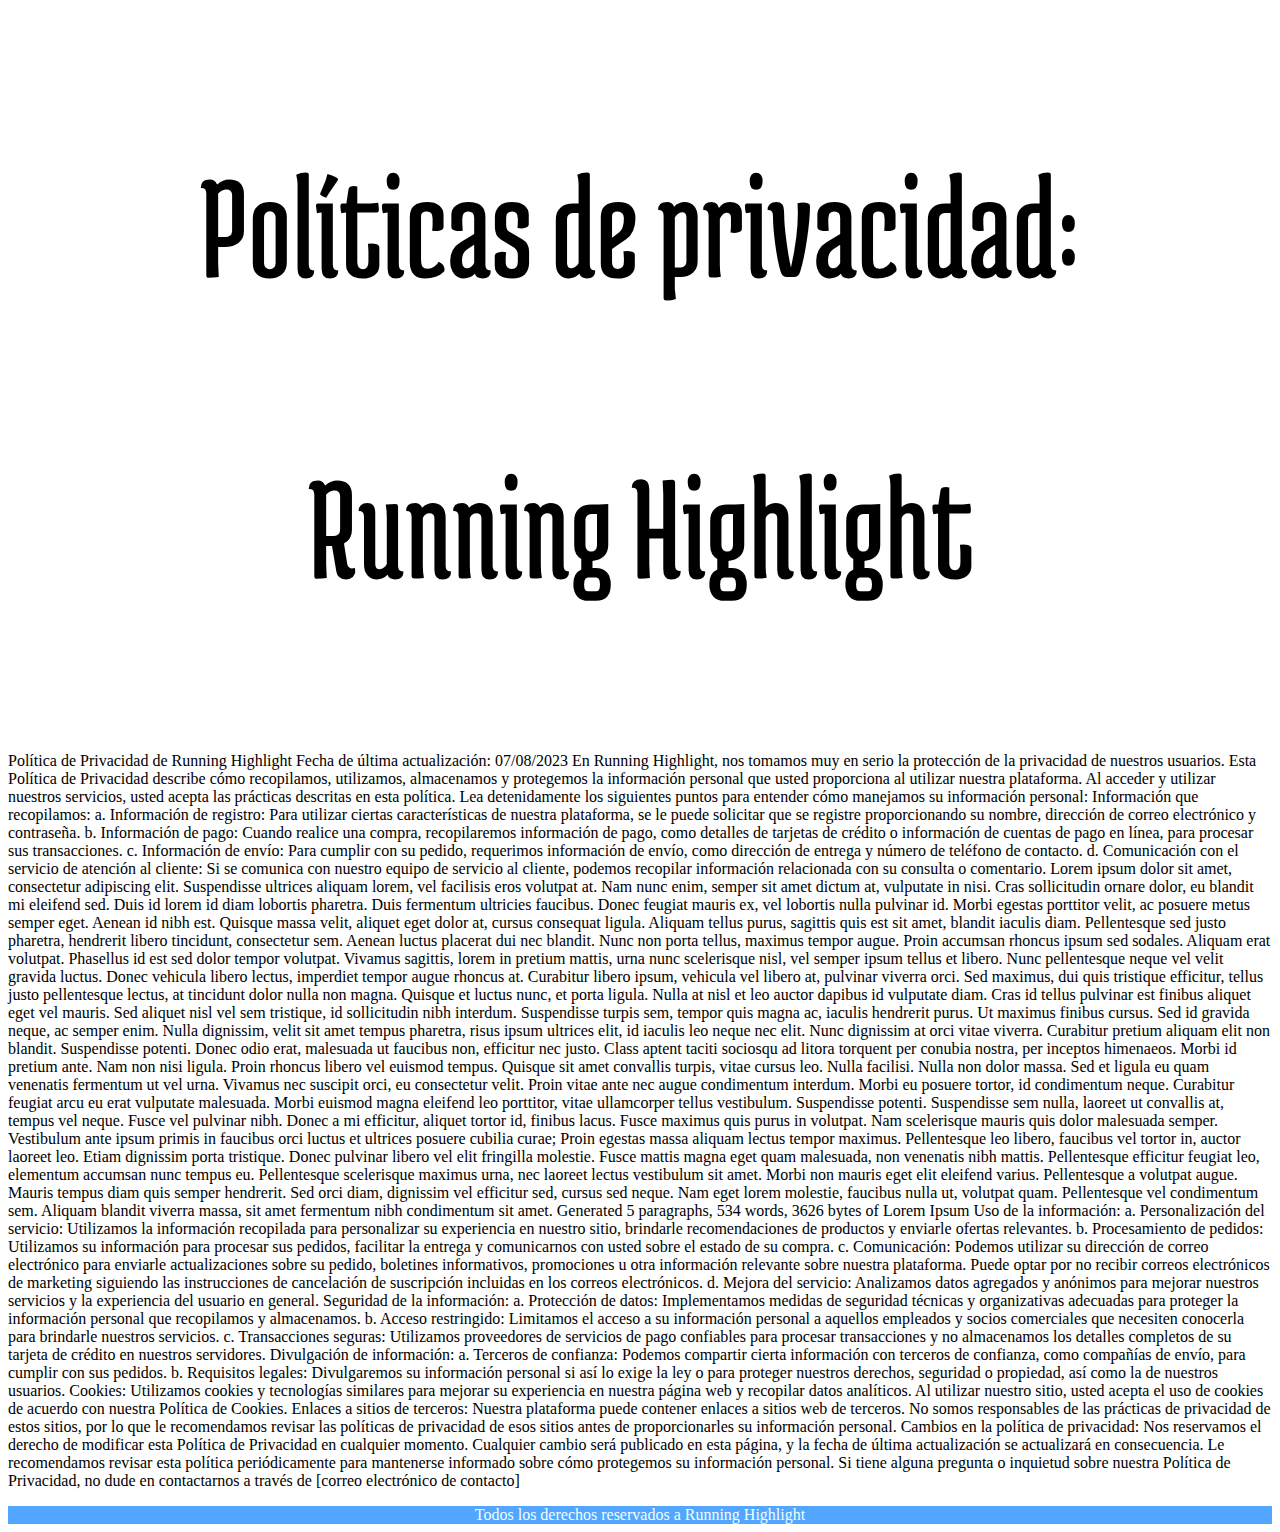
<file: politica.html>
<!DOCTYPE html>
<html lang="en">
<head>
    <meta charset="UTF-8">
    <meta name="viewport" content="width=device-width, initial-scale=1.0">
    <title>politica></politica></title>
    <link rel="stylesheet" href="style.css">
    <link href="https://cdn.jsdelivr.net/npm/bootstrap@5.3.1/dist/css/bootstrap.min.css" rel="stylesheet" integrity="sha384-4bw+/aepP/YC94hEpVNVgiZdgIC5+VKNBQNGCHeKRQN+PtmoHDEXuppvnDJzQIu9" crossorigin="anonymous">
    <style>
        @import url('https://fonts.googleapis.com/css2?family=Medula+One&display=swap');
      </style>
      
</head>
<body>
    <header>
<div class="container-xx">
    <div class="banner">
       <center> <p>
       Políticas de privacidad:
    </p></center>
    <center> <p>
       Running Highlight
     </p></center>
</div>
</div>
</header>
    <main>
        <div class="container">
<p>

    Política de Privacidad de Running Highlight
Fecha de última actualización: 07/08/2023

En Running Highlight, nos tomamos muy en serio la protección de la privacidad de nuestros usuarios. Esta Política de Privacidad describe cómo recopilamos, utilizamos, almacenamos y protegemos la información personal que usted proporciona al utilizar nuestra plataforma. Al acceder y utilizar nuestros servicios, usted acepta las prácticas descritas en esta política. Lea detenidamente los siguientes puntos para entender cómo manejamos su información personal:

Información que recopilamos:
a. Información de registro: Para utilizar ciertas características de nuestra plataforma, se le puede solicitar que se registre proporcionando su nombre, dirección de correo electrónico y contraseña.
b. Información de pago: Cuando realice una compra, recopilaremos información de pago, como detalles de tarjetas de crédito o información de cuentas de pago en línea, para procesar sus transacciones.
c. Información de envío: Para cumplir con su pedido, requerimos información de envío, como dirección de entrega y número de teléfono de contacto.
d. Comunicación con el servicio de atención al cliente: Si se comunica con nuestro equipo de servicio al cliente, podemos recopilar información relacionada con su consulta o comentario.
Lorem ipsum dolor sit amet, consectetur adipiscing elit. Suspendisse ultrices aliquam lorem, vel facilisis eros volutpat at. Nam nunc enim, semper sit amet dictum at, vulputate in nisi. Cras sollicitudin ornare dolor, eu blandit mi eleifend sed. Duis id lorem id diam lobortis pharetra. Duis fermentum ultricies faucibus. Donec feugiat mauris ex, vel lobortis nulla pulvinar id. Morbi egestas porttitor velit, ac posuere metus semper eget. Aenean id nibh est. Quisque massa velit, aliquet eget dolor at, cursus consequat ligula. Aliquam tellus purus, sagittis quis est sit amet, blandit iaculis diam. Pellentesque sed justo pharetra, hendrerit libero tincidunt, consectetur sem. Aenean luctus placerat dui nec blandit.

Nunc non porta tellus, maximus tempor augue. Proin accumsan rhoncus ipsum sed sodales. Aliquam erat volutpat. Phasellus id est sed dolor tempor volutpat. Vivamus sagittis, lorem in pretium mattis, urna nunc scelerisque nisl, vel semper ipsum tellus et libero. Nunc pellentesque neque vel velit gravida luctus. Donec vehicula libero lectus, imperdiet tempor augue rhoncus at. Curabitur libero ipsum, vehicula vel libero at, pulvinar viverra orci. Sed maximus, dui quis tristique efficitur, tellus justo pellentesque lectus, at tincidunt dolor nulla non magna. Quisque et luctus nunc, et porta ligula. Nulla at nisl et leo auctor dapibus id vulputate diam. Cras id tellus pulvinar est finibus aliquet eget vel mauris. Sed aliquet nisl vel sem tristique, id sollicitudin nibh interdum.

Suspendisse turpis sem, tempor quis magna ac, iaculis hendrerit purus. Ut maximus finibus cursus. Sed id gravida neque, ac semper enim. Nulla dignissim, velit sit amet tempus pharetra, risus ipsum ultrices elit, id iaculis leo neque nec elit. Nunc dignissim at orci vitae viverra. Curabitur pretium aliquam elit non blandit. Suspendisse potenti. Donec odio erat, malesuada ut faucibus non, efficitur nec justo. Class aptent taciti sociosqu ad litora torquent per conubia nostra, per inceptos himenaeos. Morbi id pretium ante. Nam non nisi ligula. Proin rhoncus libero vel euismod tempus. Quisque sit amet convallis turpis, vitae cursus leo. Nulla facilisi. Nulla non dolor massa.

Sed et ligula eu quam venenatis fermentum ut vel urna. Vivamus nec suscipit orci, eu consectetur velit. Proin vitae ante nec augue condimentum interdum. Morbi eu posuere tortor, id condimentum neque. Curabitur feugiat arcu eu erat vulputate malesuada. Morbi euismod magna eleifend leo porttitor, vitae ullamcorper tellus vestibulum. Suspendisse potenti. Suspendisse sem nulla, laoreet ut convallis at, tempus vel neque. Fusce vel pulvinar nibh. Donec a mi efficitur, aliquet tortor id, finibus lacus. Fusce maximus quis purus in volutpat. Nam scelerisque mauris quis dolor malesuada semper. Vestibulum ante ipsum primis in faucibus orci luctus et ultrices posuere cubilia curae;

Proin egestas massa aliquam lectus tempor maximus. Pellentesque leo libero, faucibus vel tortor in, auctor laoreet leo. Etiam dignissim porta tristique. Donec pulvinar libero vel elit fringilla molestie. Fusce mattis magna eget quam malesuada, non venenatis nibh mattis. Pellentesque efficitur feugiat leo, elementum accumsan nunc tempus eu. Pellentesque scelerisque maximus urna, nec laoreet lectus vestibulum sit amet. Morbi non mauris eget elit eleifend varius. Pellentesque a volutpat augue. Mauris tempus diam quis semper hendrerit. Sed orci diam, dignissim vel efficitur sed, cursus sed neque. Nam eget lorem molestie, faucibus nulla ut, volutpat quam. Pellentesque vel condimentum sem. Aliquam blandit viverra massa, sit amet fermentum nibh condimentum sit amet.

Generated 5 paragraphs, 534 words, 3626 bytes of Lorem Ipsum
Uso de la información:
a. Personalización del servicio: Utilizamos la información recopilada para personalizar su experiencia en nuestro sitio, brindarle recomendaciones de productos y enviarle ofertas relevantes.
b. Procesamiento de pedidos: Utilizamos su información para procesar sus pedidos, facilitar la entrega y comunicarnos con usted sobre el estado de su compra.
c. Comunicación: Podemos utilizar su dirección de correo electrónico para enviarle actualizaciones sobre su pedido, boletines informativos, promociones u otra información relevante sobre nuestra plataforma. Puede optar por no recibir correos electrónicos de marketing siguiendo las instrucciones de cancelación de suscripción incluidas en los correos electrónicos.
d. Mejora del servicio: Analizamos datos agregados y anónimos para mejorar nuestros servicios y la experiencia del usuario en general.

Seguridad de la información:
a. Protección de datos: Implementamos medidas de seguridad técnicas y organizativas adecuadas para proteger la información personal que recopilamos y almacenamos.
b. Acceso restringido: Limitamos el acceso a su información personal a aquellos empleados y socios comerciales que necesiten conocerla para brindarle nuestros servicios.
c. Transacciones seguras: Utilizamos proveedores de servicios de pago confiables para procesar transacciones y no almacenamos los detalles completos de su tarjeta de crédito en nuestros servidores.

Divulgación de información:
a. Terceros de confianza: Podemos compartir cierta información con terceros de confianza, como compañías de envío, para cumplir con sus pedidos.
b. Requisitos legales: Divulgaremos su información personal si así lo exige la ley o para proteger nuestros derechos, seguridad o propiedad, así como la de nuestros usuarios.

Cookies:
Utilizamos cookies y tecnologías similares para mejorar su experiencia en nuestra página web y recopilar datos analíticos. Al utilizar nuestro sitio, usted acepta el uso de cookies de acuerdo con nuestra Política de Cookies.

Enlaces a sitios de terceros:
Nuestra plataforma puede contener enlaces a sitios web de terceros. No somos responsables de las prácticas de privacidad de estos sitios, por lo que le recomendamos revisar las políticas de privacidad de esos sitios antes de proporcionarles su información personal.

Cambios en la política de privacidad:
Nos reservamos el derecho de modificar esta Política de Privacidad en cualquier momento. Cualquier cambio será publicado en esta página, y la fecha de última actualización se actualizará en consecuencia. Le recomendamos revisar esta política periódicamente para mantenerse informado sobre cómo protegemos su información personal.

Si tiene alguna pregunta o inquietud sobre nuestra Política de Privacidad, no dude en contactarnos a través de [correo electrónico de contacto]
</p>
</div>
</main>
    <footer>
        <center>
            Todos los derechos reservados a Running Highlight
          </center>
    </footer>

</body>
</html>
</file>
<file: style.css>
@import url('https://fonts.googleapis.com/css2?family=Medula+One&display=swap');

@import url('https://fonts.googleapis.com/css2?family=Open+Sans:wght@800&display=swap');

.banner{
    font-family: 'Medula One', cursive;;
font-size: 150px ;
}


.open{
    font-family:'Open Sans', sans-serif;
}

.imagen-estilizada{
    border-radius: 50%;
    width: 7cm;
    height: 7cm;
}
.col{
    font-size: 20px;
   
}
.nosotros{ 
    font-size: 20px;
    text-align: center;
  }


  @media (max-width: 768px) {
    .nosotros {
      font-size: 16px;
    }
  }
  .contenedor {
    margin: 20px; 
  }

  .elemento {
    padding: 10px; 


}
.encabezado{
font-size: 59px;
font-family: 'Open Sans', sans-serif;;

}
.productos {
  display: flex;
  flex-wrap: wrap;
  justify-content: space-between;
  max-width: 1200px;
  margin: 0 auto;
  padding: 10px;
}

.producto {
  flex: 0 0 calc(33.33% - 20px); 
  margin-bottom: 20px;
  padding: 2px;
  border: 1px solid #ddd;
  border-radius: 5px;
  text-align: center;
}

.producto img {
  max-width: 100%;
  height: auto;
}

.producto h3 {
  margin-top: 10px;
}

.producto p {
  font-size: 14px;
}

.producto span {
  font-weight: bold;
  color: #ffffff;
}
.catalogo {
  display: grid;
  grid-template-columns: repeat(auto-fit, minmax(200px, 1fr)); 
  gap: 20px;
  max-width: 1200px;
  margin: 0 auto;
  padding: 60px;
}

.producto {
  padding: 50px;
  border: 1px solid #ddd;
  border-radius: 5px;
  text-align: center;
}

.producto img {
  max-width: 100%;
  height: auto;
}

.producto h3 {
  margin-top: 10px;
}

.producto p {
  font-size: 14px;
}

.producto span {
  font-weight: bold;
  color: #007bff;
}
.imagen-producto{
  background-color: blue;
  height: 5cm;
  height: 7cm;
}
.secuencia-container {
  display: flex;
  justify-content: center;
}

.producto {
  margin: 10px;
  cursor: pointer;
}

.producto img {
  width: 200px;
  height: 250px;
  border: 1px solid #ddd;
  border-radius: 5px;
}

.detalle-producto {
  display: none;
  text-align: center;
  margin-top: 20px;
}

.detalle-producto h2 {
  margin-bottom: 10px;
}

.detalle-producto p {
  font-size: 14px;
}

.detalle-producto span {
  font-weight: bold;
  color: #007bff;
}
.logo img{
  width: 80px;
  height: 100px;
  border: 1px solid #ddd;
  border-radius: 5px;
}
.lezhin img{
  width: 5cm;
  height: 5cm;
}
.bili img {
   width: 5cm;
height: 5cm;
background-color: aqua;
}
.marvel img{
  width: 10cm;
  height: 5cm;
}
.contantofont{
  font-size: 50px;
}

footer{
  background-color: #52a6ff;
  color: azure;
}
</file>
